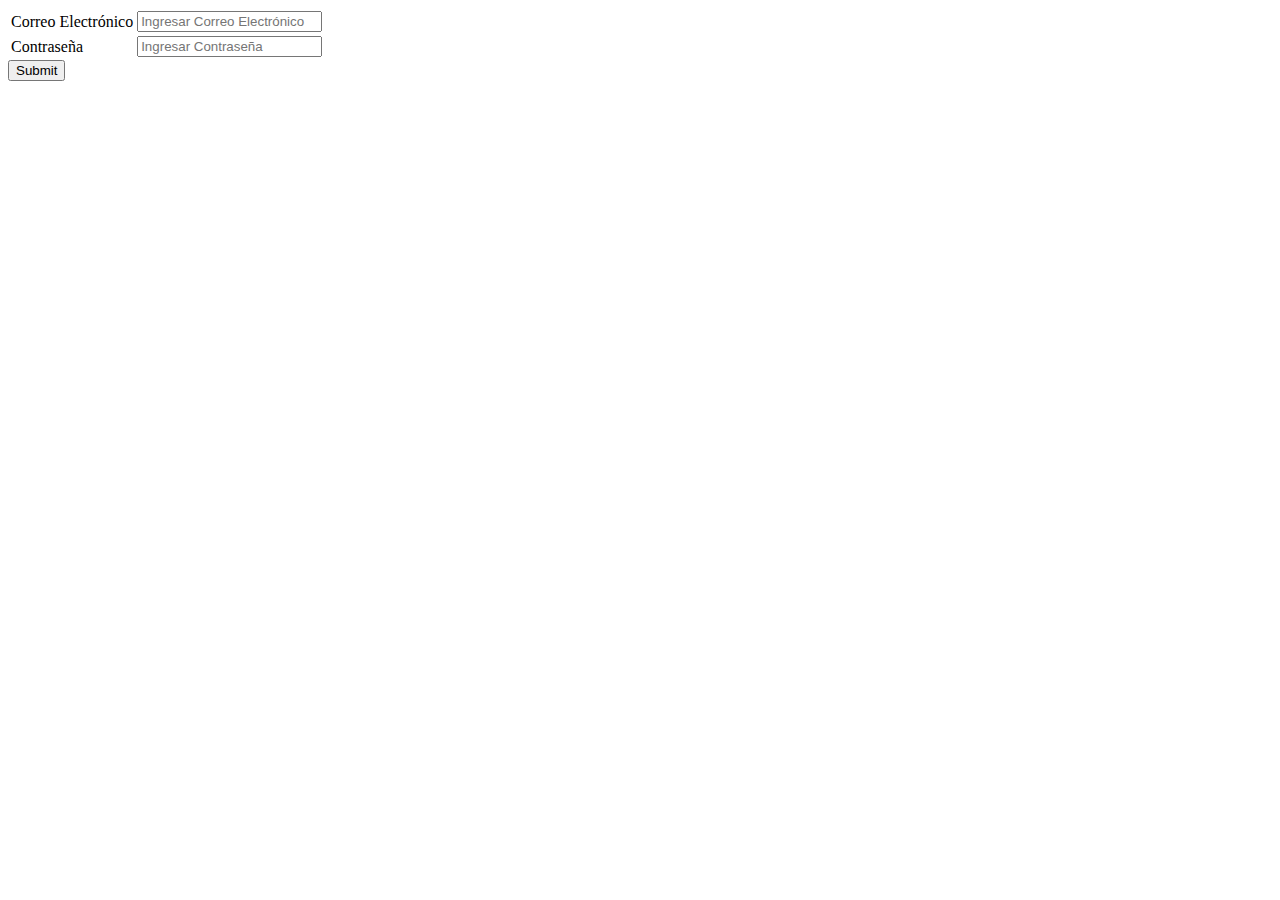
<file: usuario/login.html>
<!DOCTYPE html>
<html lang="es">
<head>
    <meta charset="UTF-8">
    <meta http-equiv="X-UA-Compatible" content="IE=edge">
    <meta name="viewport" content="width=device-width, initial-scale=1.0">
    <title>Login</title>
</head>
<body>
    <div>
    <form action="sesion.php" method="POST">
        <table>
        <tr><td><label for="mail">Correo Electrónico</label></td>
        <td><input type="email" name="mail" id="mail" placeholder="Ingresar Correo Electrónico"></td></tr>

        <tr><td><label for="pass">Contraseña</label></td>
        <td><input type="password" name="pass" id="pass" placeholder="Ingresar Contraseña"></td></tr>
    </table>
        <input type="submit" name="btn-sesion" id="btn-sesion">
    </form>
</div>
</body>
</html>
</file>
